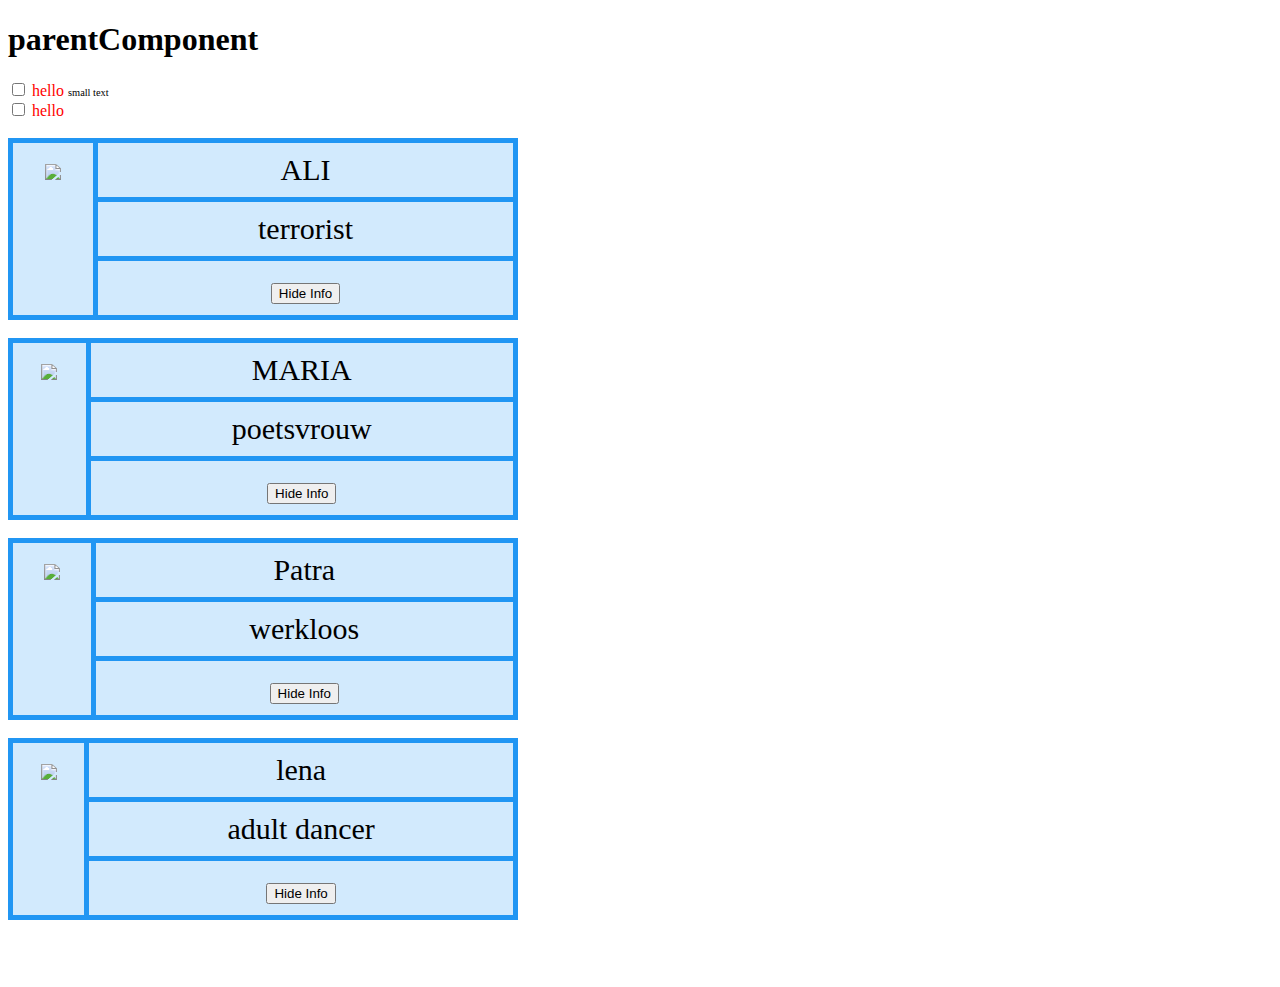
<file: CombiningWebComps/index.html>
<!DOCTYPE html>
<html lang="en">
<head>
    <meta charset="UTF-8">
    <meta name="viewport" content="width=device-width, initial-scale=1.0">
    <title>Document</title>
    <script type="module" src="app.js" defer></script> <!--om een comp in een comp te gebruiken moet het type module zijn-->
    
</head>
<body>
    <app-comp></app-comp>

    <!-- <script src="script.js"></script> -->
</body>
</html>
</file>
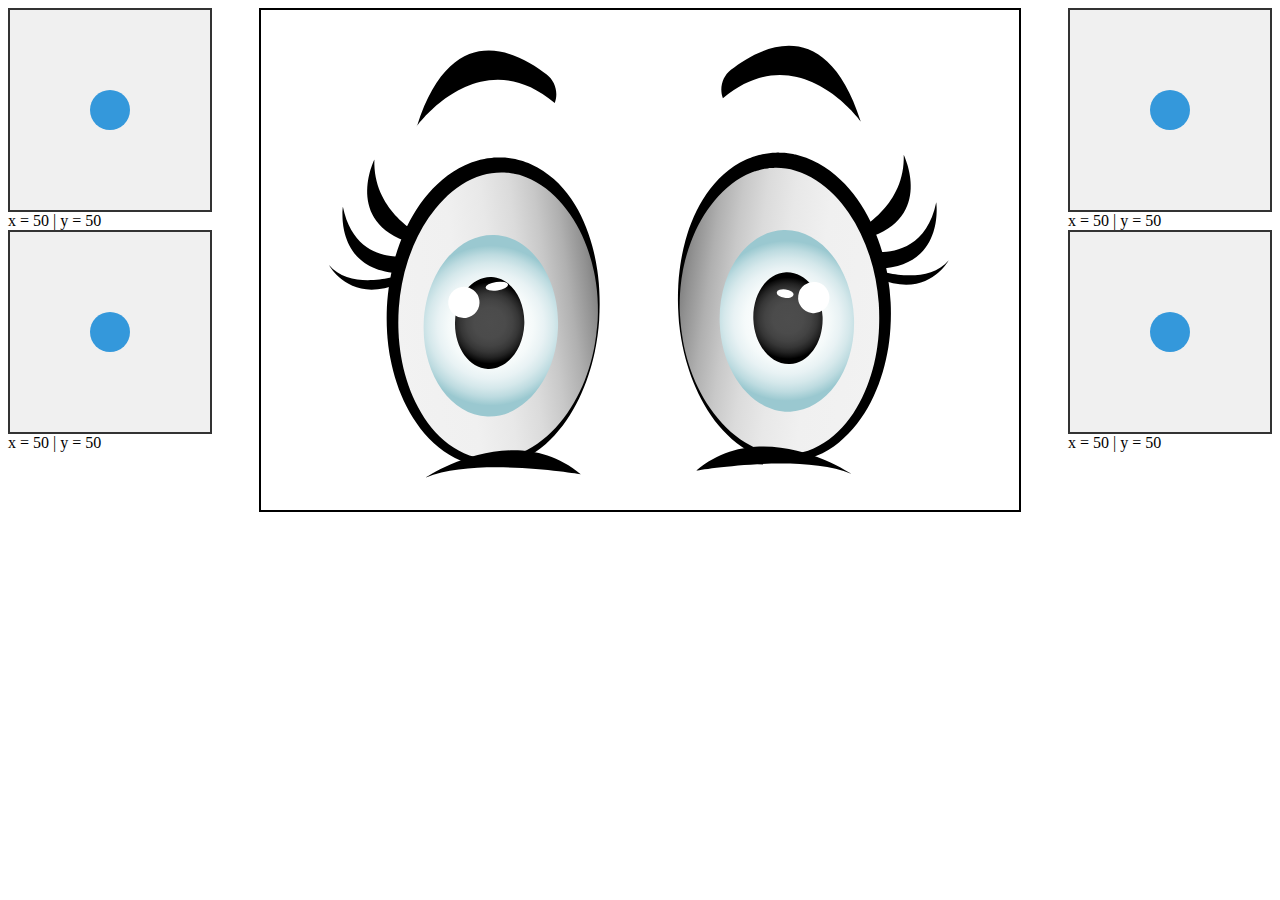
<file: ogen/index.html>
<!DOCTYPE html>
<html lang="en">
<head>
    <meta charset="UTF-8">
    <meta name="viewport" content="width=device-width, initial-scale=1.0">
    <title>ogen</title>
    <script type="module" src="app.js"></script>
</head>
<body>
    <app-comp></app-comp>
</body>
</html>
</file>
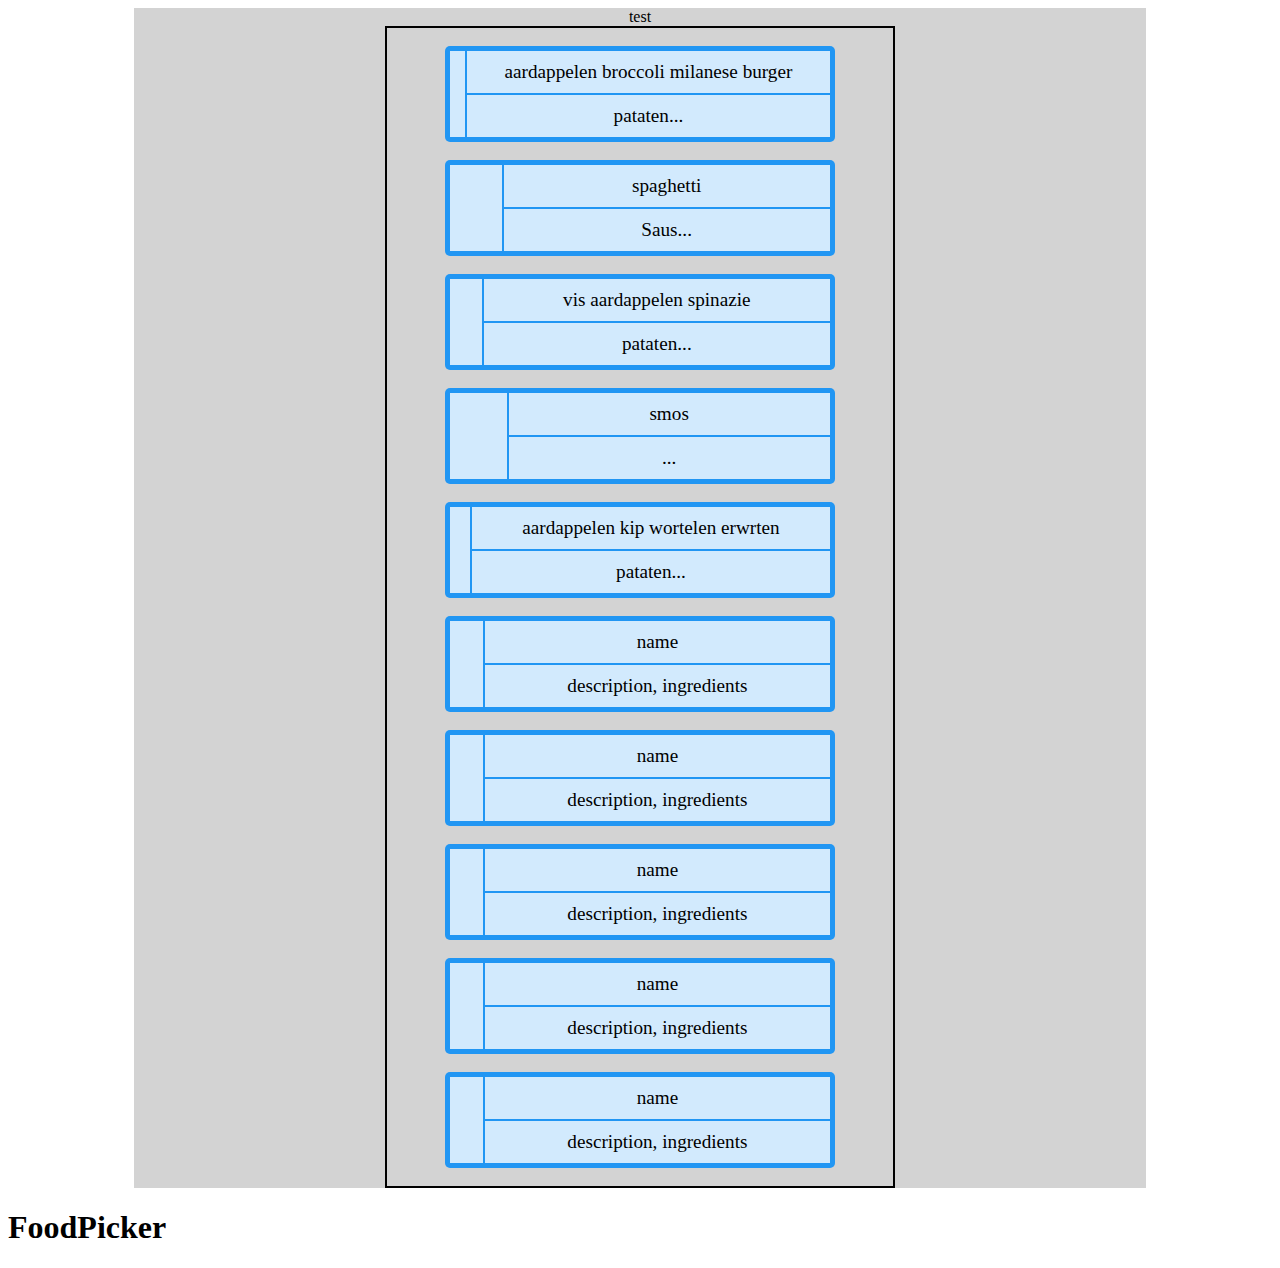
<file: randonDishPicker/index.html>
<!DOCTYPE html>
<html lang="en">
<head>
    <meta charset="UTF-8">
    <meta name="viewport" content="width=device-width, initial-scale=1.0">
    <title>DishGenerator</title>
    <script src="./dishList.js"></script>
    <script type="module" src="app.js"></script>
</head>
<body>
    <app-comp></app-comp>
</body>
</html>
</file>
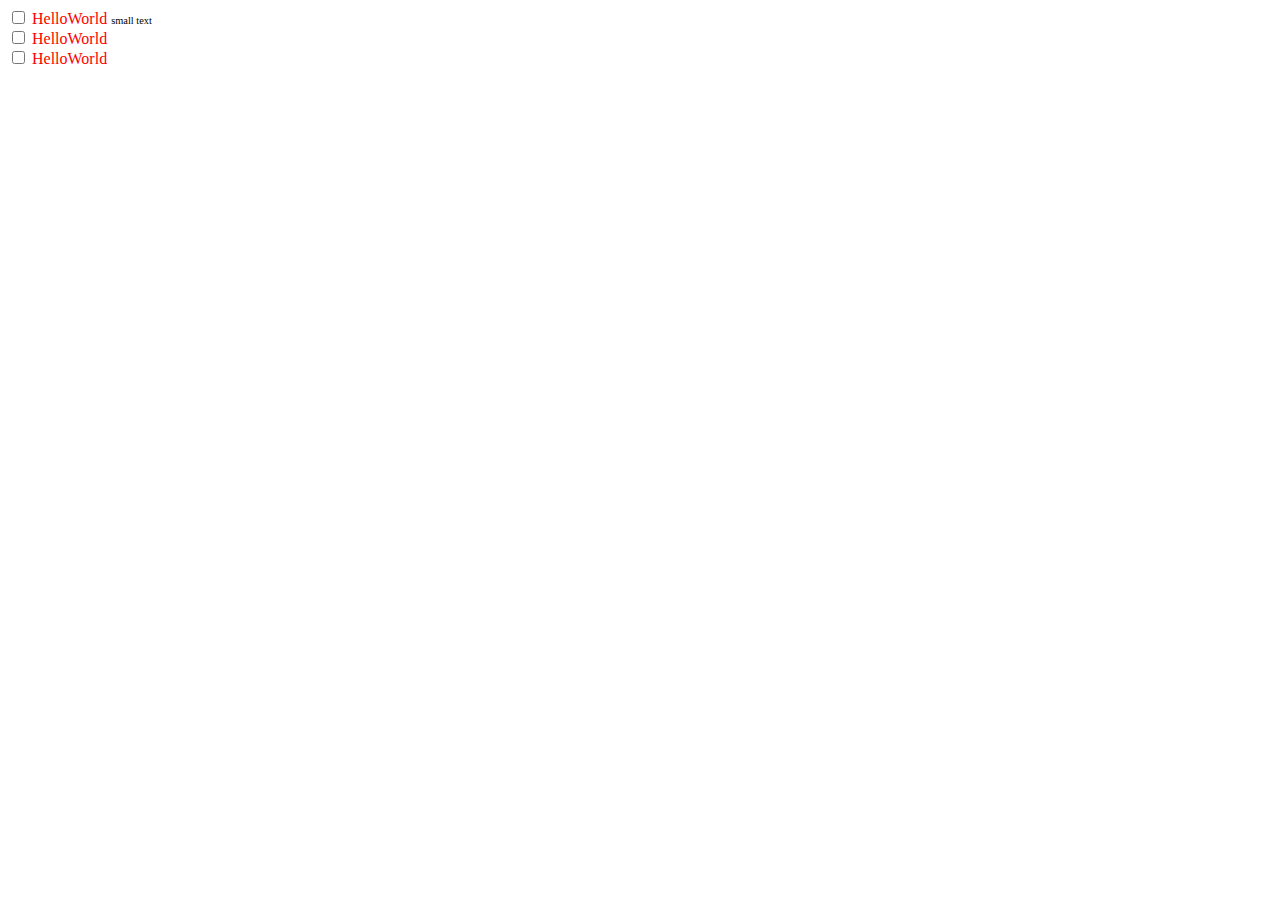
<file: Tutorial/index.html>
<!DOCTYPE html>
<html lang="en">
<head>
    <meta charset="UTF-8">
    <meta name="viewport" content="width=device-width, initial-scale=1.0">
    <title>Document</title>
    <script src="app.js" defer></script>
    
</head>
<body>

    <hello-world-item>
        HelloWorld 
        <span slot="description">small text</slot>
    </hello-world-item>
    <hello-world-item >HelloWorld </hello-world-item>
    <hello-world-item >HelloWorld </hello-world-item>


    <team-card></team-card>

    <!-- <script src="script.js"></script> -->
</body>
</html>
</file>
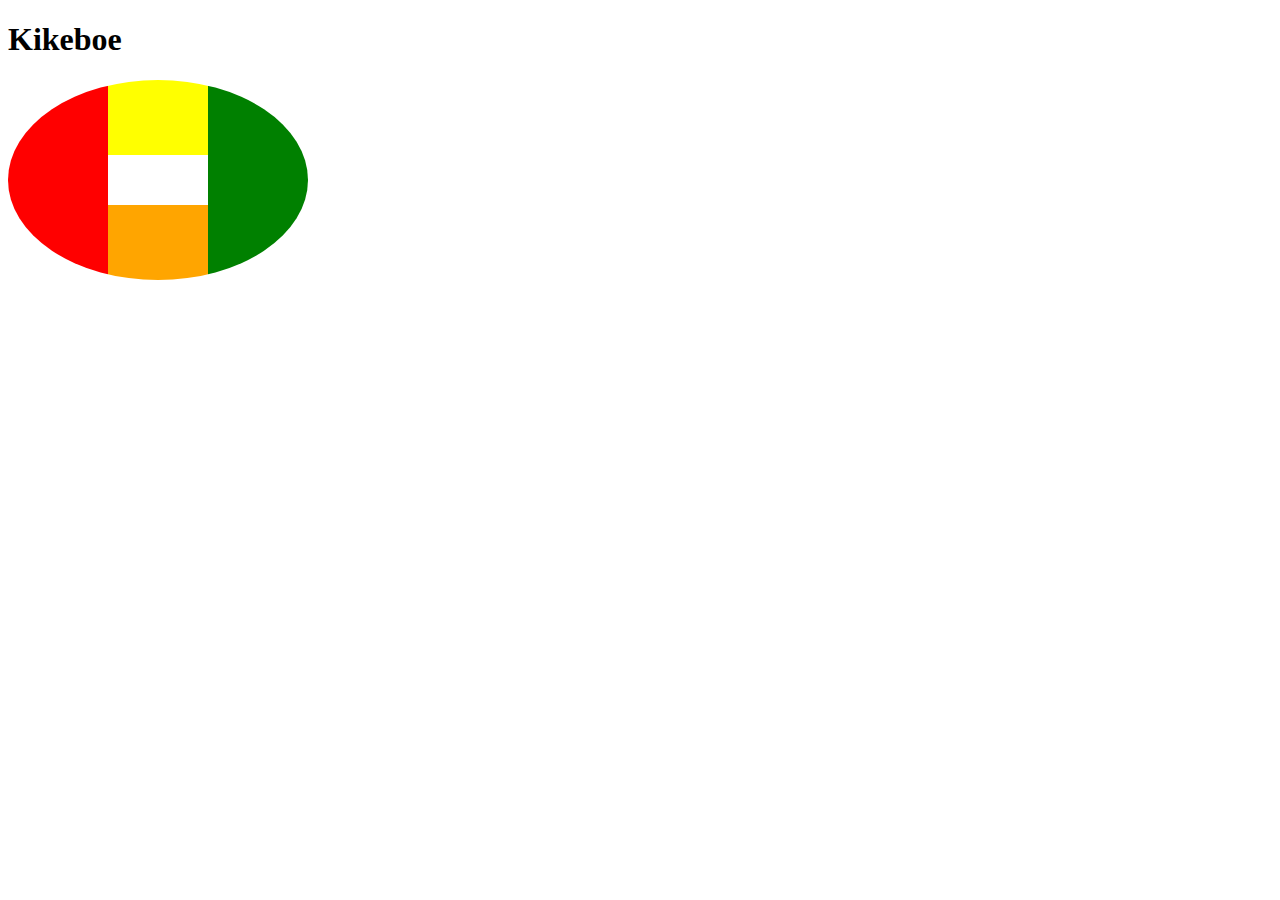
<file: WC/index.html>
<!DOCTYPE html>
<html lang="en">
<head>
    <meta charset="UTF-8">
    <meta name="viewport" content="width=device-width, initial-scale=1.0">
    <title>Document</title>
    <script type="module" src="./app.js"></script>
</head>
<body>
    <app-lukas></app-lukas>


    

</body>
</html>
</file>
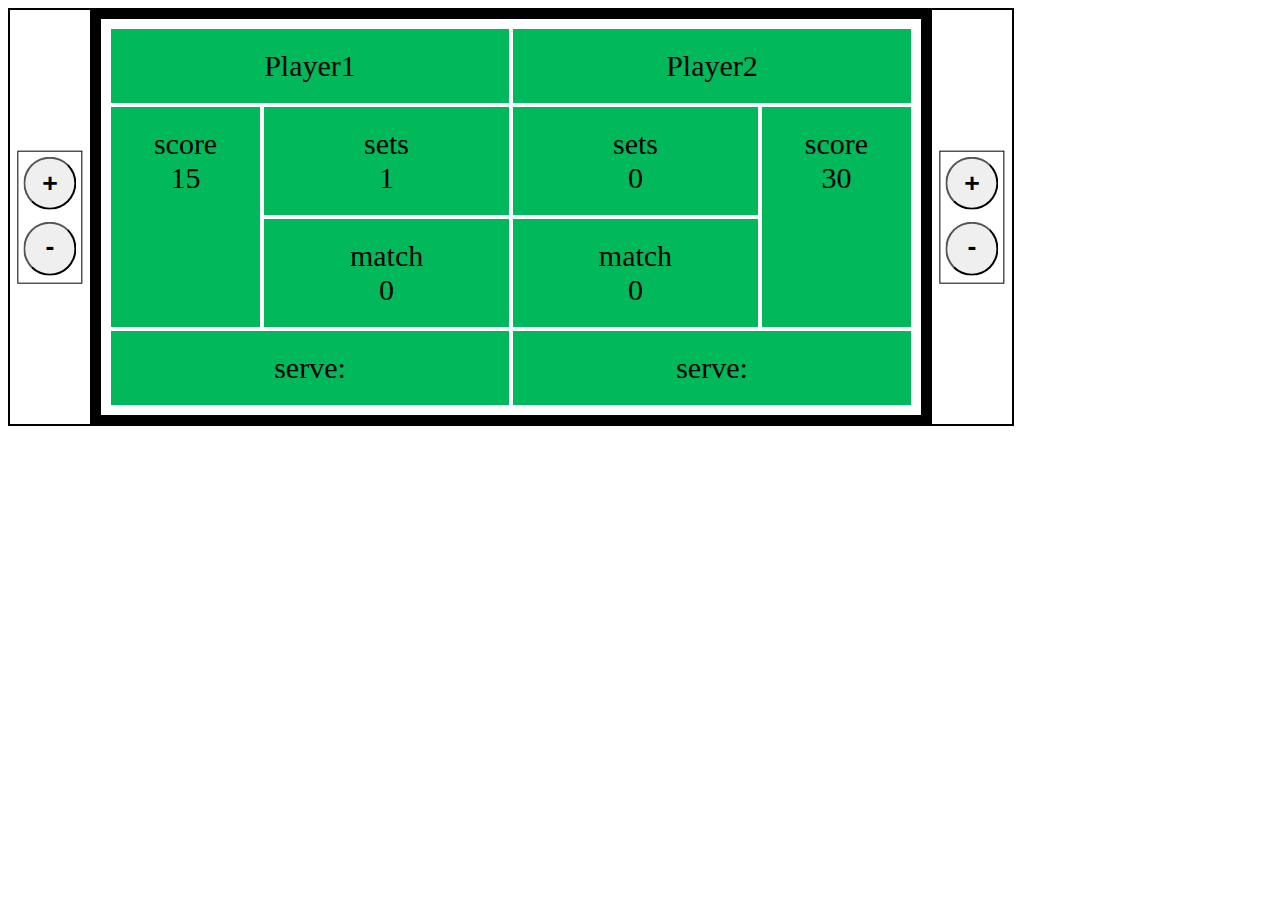
<file: tennisDingetjes/tennisveld/index.html>
<!DOCTYPE html>
<html lang="en">
<head>
    <meta charset="UTF-8">
    <meta name="viewport" content="width=device-width, initial-scale=1.0">
    <title>tennisVeld</title>
    <link rel="stylesheet" href="style.css">
</head>
<body>
    
<div class="scoreBoard">


    <div class="btnArea">
        <div class="innerArea">
            <ul>
                <li>
                    <button><h1>+</h1></button>
                </li>
                <li>
                    <button><h1 class="min">-</h1></button>
                </li>
            </ul>
        </div>
    </div>

    <div class="grid-container">
        <div class="player1">Player1</div>
        <div class="player2">Player2</div>

        <div class="scorePlayer1">score<br>15</div>
        <div class="scorePlayer2">score<br>30</div>

        <div class="setsPlayer1">sets<br>1</div>  
        <div class="setsPlayer2">sets<br>0</div>  

        <div class="matchesPlayer1">match<br>0</div>
        <div class="matchesPlayer2">match<br>0</div>

        <div class="servePlayer1">serve:</div>
        <div class="servePlayer2">serve:</div>

      </div>

    <div class="btnArea">
        <div class="innerArea">
            <ul>
                <li>
                    <button><h1>+</h1></button>
                </li>
                <li>
                    <button><h1 class="min">-</h1></button>
                </li>
            </ul>
        </div>
    </div>

</div>      
</body>
</html>
</file>
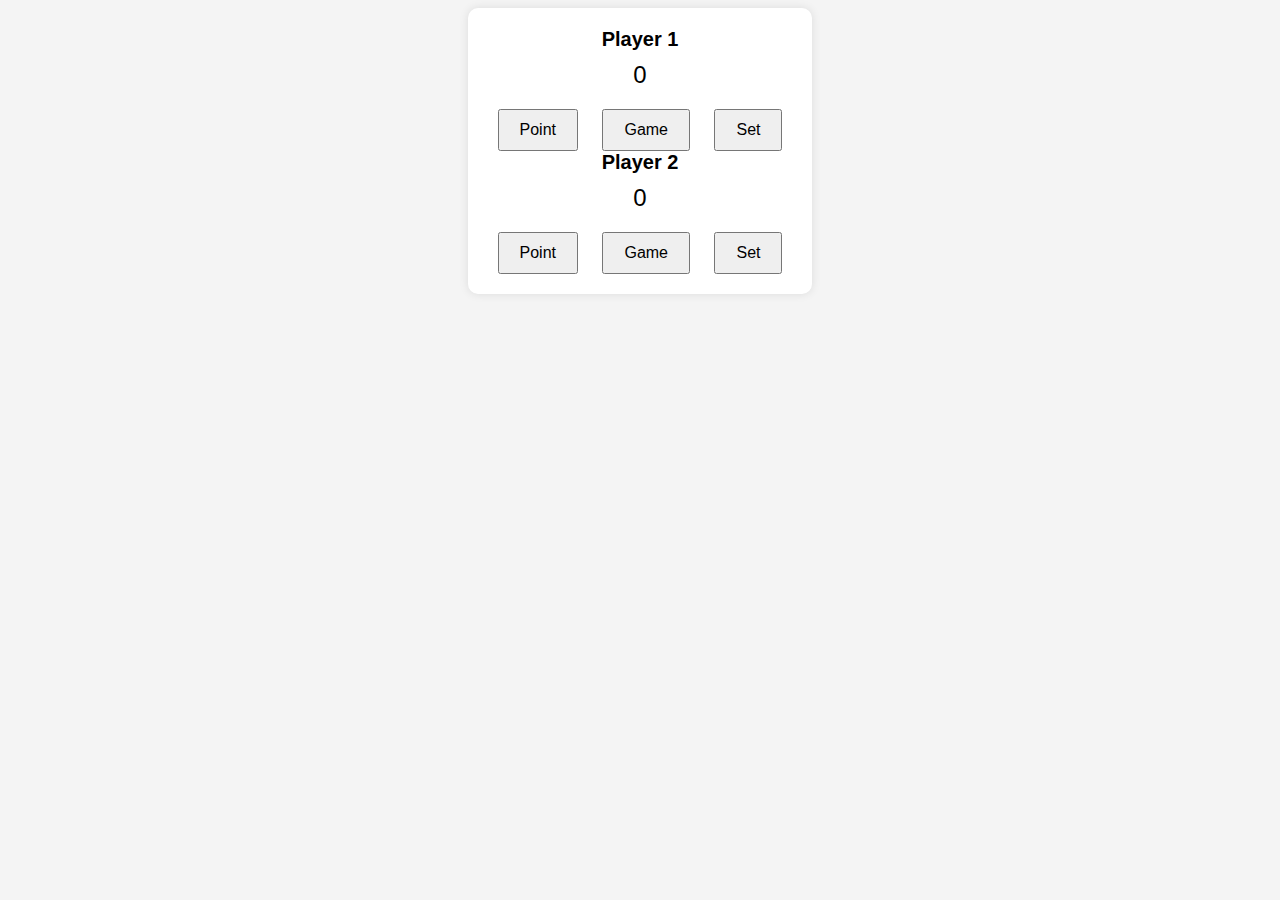
<file: tennisDingetjes/tennisGPT/test1/index.html>
<!DOCTYPE html>
<html lang="en">
<head>
  <meta charset="UTF-8">
  <meta name="viewport" content="width=device-width, initial-scale=1.0">
  <style>
    body {
      font-family: Arial, sans-serif;
      background-color: #f4f4f4;
      text-align: center;
    }

    .scoreboard {
      display: inline-block;
      background-color: #fff;
      padding: 20px;
      border-radius: 10px;
      box-shadow: 0 0 10px rgba(0, 0, 0, 0.1);
    }

    .player {
      font-size: 20px;
      font-weight: bold;
      margin-bottom: 10px;
    }

    .score {
      font-size: 24px;
      margin-bottom: 20px;
    }

    button {
      font-size: 16px;
      padding: 10px 20px;
      margin: 0 10px;
      cursor: pointer;
    }
  </style>
</head>
<body>

<div class="scoreboard">
  <div class="player" id="player1">Player 1</div>
  <div class="score" id="score1">0</div>
  <button onclick="updateScore(1)">Point</button>
  <button onclick="updateGames(1)">Game</button>
  <button onclick="updateSets(1)">Set</button>

  <div class="player" id="player2">Player 2</div>
  <div class="score" id="score2">0</div>
  <button onclick="updateScore(2)">Point</button>
  <button onclick="updateGames(2)">Game</button>
  <button onclick="updateSets(2)">Set</button>
</div>

<script>
  let scores = [0, 0];
  let games = [0, 0];
  let sets = [0, 0];

  function updateScore(player) {
    scores[player - 1] += 15; // Simple scoring, assuming 15-30-40 system
    document.getElementById(`score${player}`).textContent = scores[player - 1];
  }

  function updateGames(player) {
    games[player - 1]++;
    document.getElementById(`score${player}`).textContent = '0';
    document.getElementById(`score${3 - player}`).textContent = '0';
    checkGameSet(player);
  }

  function updateSets(player) {
    sets[player - 1]++;
    document.getElementById(`score${player}`).textContent = '0';
    document.getElementById(`score${3 - player}`).textContent = '0';
    checkGameSet(player);
  }

  function checkGameSet(player) {
    if (games[player - 1] >= 6 && games[player - 1] - games[2 - player] >= 2) {
      // Player wins the set
      games = [0, 0];
      document.getElementById(`score${player}`).textContent = '0';
      document.getElementById(`score${3 - player}`).textContent = '0';
      document.getElementById(`player${player}`).textContent = `Player ${player} - Set: ${sets[player - 1]}`;
      document.getElementById(`player${3 - player}`).textContent = `Player ${3 - player} - Set: ${sets[2 - player]}`;
    }
  }
</script>

</body>
</html>
</file>
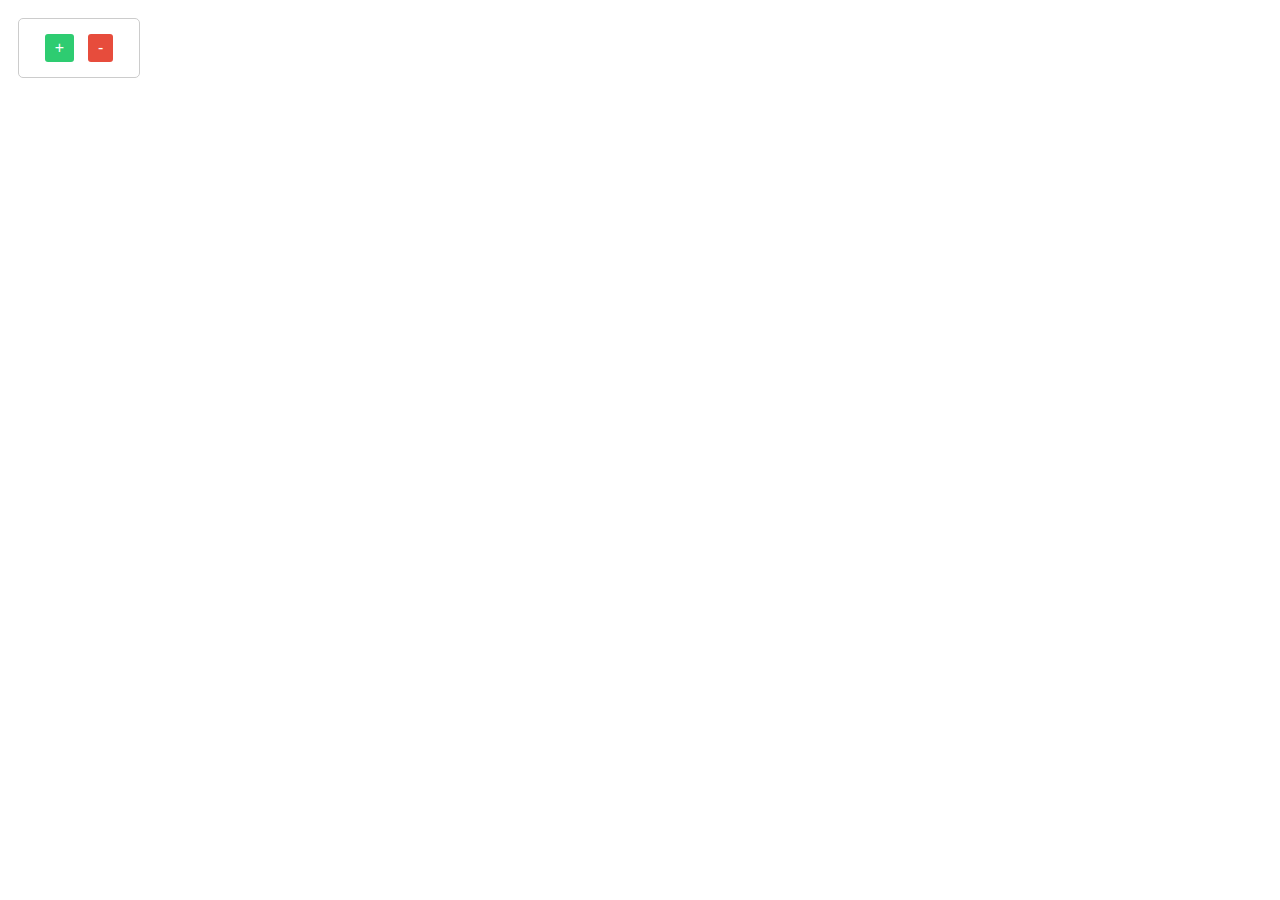
<file: tennisDingetjes/tennisGPT/test1/buttonsGPT.html>
<!DOCTYPE html>
<html lang="en">
<head>
  <meta charset="UTF-8">
  <meta name="viewport" content="width=device-width, initial-scale=1.0">
  <title>Styled Div with + and - Buttons</title>
  <style>
    /* Style for the container div */
    .styled-div {
      width: 100px;
      text-align: center;
      border: 1px solid #ccc;
      border-radius: 5px;
      margin: 10px;
      padding: 10px;
      display: inline-block;
    }

    /* Style for the buttons */
    .styled-div button {
      font-size: 16px;
      padding: 5px 10px;
      margin: 5px;
      cursor: pointer;
      border: none;
      border-radius: 3px;
      background-color: #3498db;
      color: #fff;
    }

    /* Style for the + button */
    .styled-div .plus-btn {
      background-color: #2ecc71;
    }

    /* Style for the - button */
    .styled-div .minus-btn {
      background-color: #e74c3c;
    }
  </style>
</head>
<body>

  <!-- Example of the styled div with + and - buttons -->
  <div class="styled-div">
    <button class="plus-btn">+</button>
    <button class="minus-btn">-</button>
  </div>

</body>
</html>
</file>
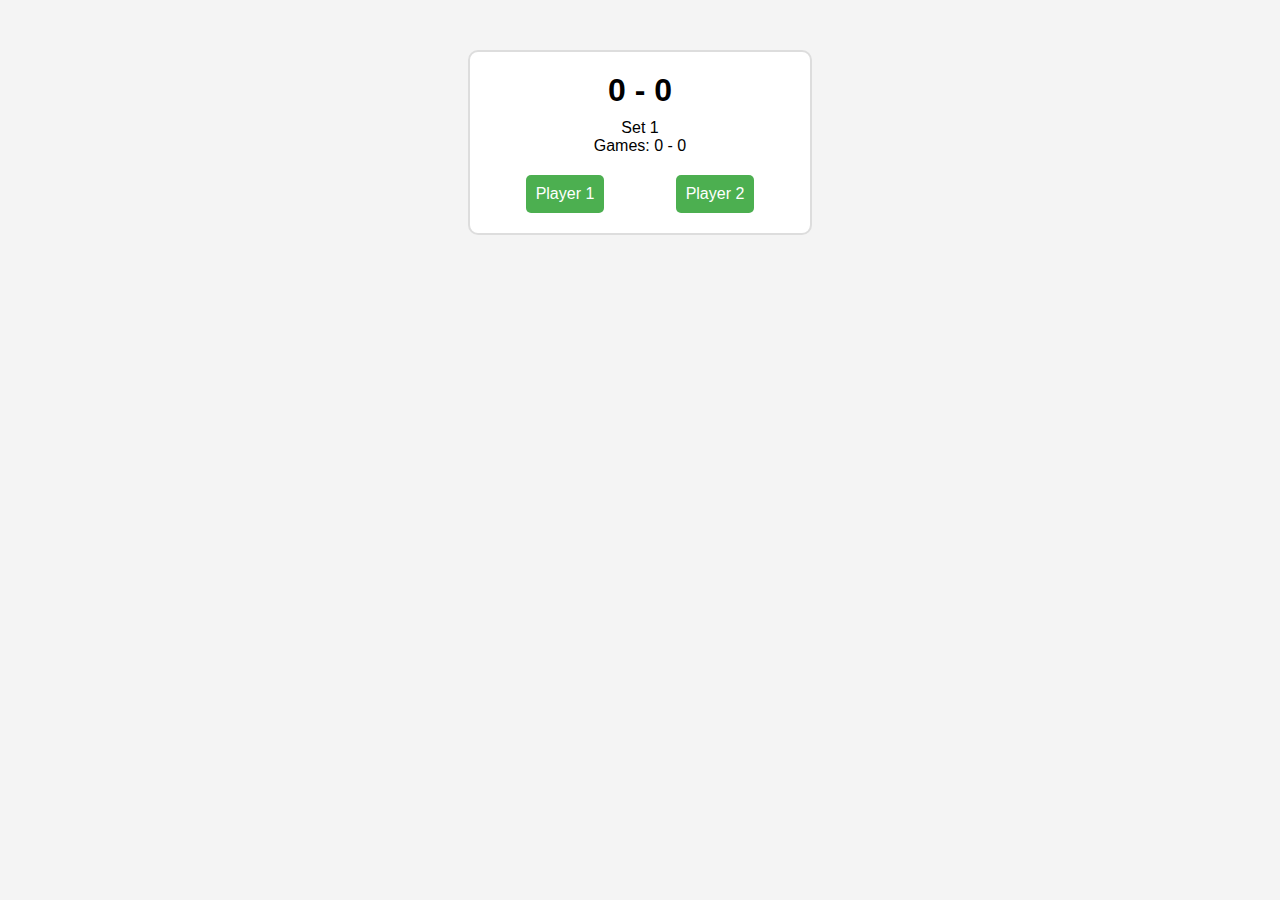
<file: tennisDingetjes/tennisGPT/test1/index2.html>
<!DOCTYPE html>
<html lang="en">
<head>
  <meta charset="UTF-8">
  <meta name="viewport" content="width=device-width, initial-scale=1.0">
  <title>Tennis Scoreboard</title>
  <style>
    body {
      font-family: 'Arial', sans-serif;
      text-align: center;
      background-color: #f4f4f4;
      margin: 0;
      padding: 0;
    }

    #scoreboard {
      margin: 50px auto;
      width: 300px;
      background-color: #fff;
      border: 2px solid #ddd;
      padding: 20px;
      border-radius: 10px;
    }

    #score {
      font-size: 2em;
      font-weight: bold;
      margin-bottom: 10px;
    }

    #buttons {
      display: flex;
      justify-content: space-around;
      margin-top: 20px;
    }

    button {
      padding: 10px;
      font-size: 1em;
      cursor: pointer;
      background-color: #4caf50;
      color: #fff;
      border: none;
      border-radius: 5px;
    }

    button:disabled {
      background-color: #ccc;
      cursor: not-allowed;
    }
  </style>
</head>
<body>

<div id="scoreboard">
  <div id="score">0 - 0</div>
  <div id="sets">Set 1</div>
  <div id="games">Games: 0 - 0</div>
  <div id="buttons">
    <button onclick="updateScore('player1')">Player 1</button>
    <button onclick="updateScore('player2')">Player 2</button>
  </div>
</div>

<script>
  let player1Score = 0;
  let player2Score = 0;
  let gamesPlayer1 = 0;
  let gamesPlayer2 = 0;
  let currentSet = 1;

  function updateScore(player) {
    if (player === 'player1') {
      player1Score++;
    } else {
      player2Score++;
    }

    updateDisplay();
  }

  function updateDisplay() {
    document.getElementById('score').innerText = `${player1Score} - ${player2Score}`;
    document.getElementById('games').innerText = `Games: ${gamesPlayer1} - ${gamesPlayer2}`;

    if (player1Score >= 4 && player1Score - player2Score >= 2) {
      gamesPlayer1++;
      resetScore();
    } else if (player2Score >= 4 && player2Score - player1Score >= 2) {
      gamesPlayer2++;
      resetScore();
    }

    if (gamesPlayer1 === 6 || gamesPlayer2 === 6) {
      alert(`Player ${gamesPlayer1 === 6 ? '1' : '2'} wins Set ${currentSet}!`);
      gamesPlayer1 = 0;
      gamesPlayer2 = 0;
      currentSet++;
      document.getElementById('sets').innerText = `Set ${currentSet}`;
    }
  }

  function resetScore() {
    player1Score = 0;
    player2Score = 0;
    updateDisplay();
  }
</script>

</body>
</html>
</file>
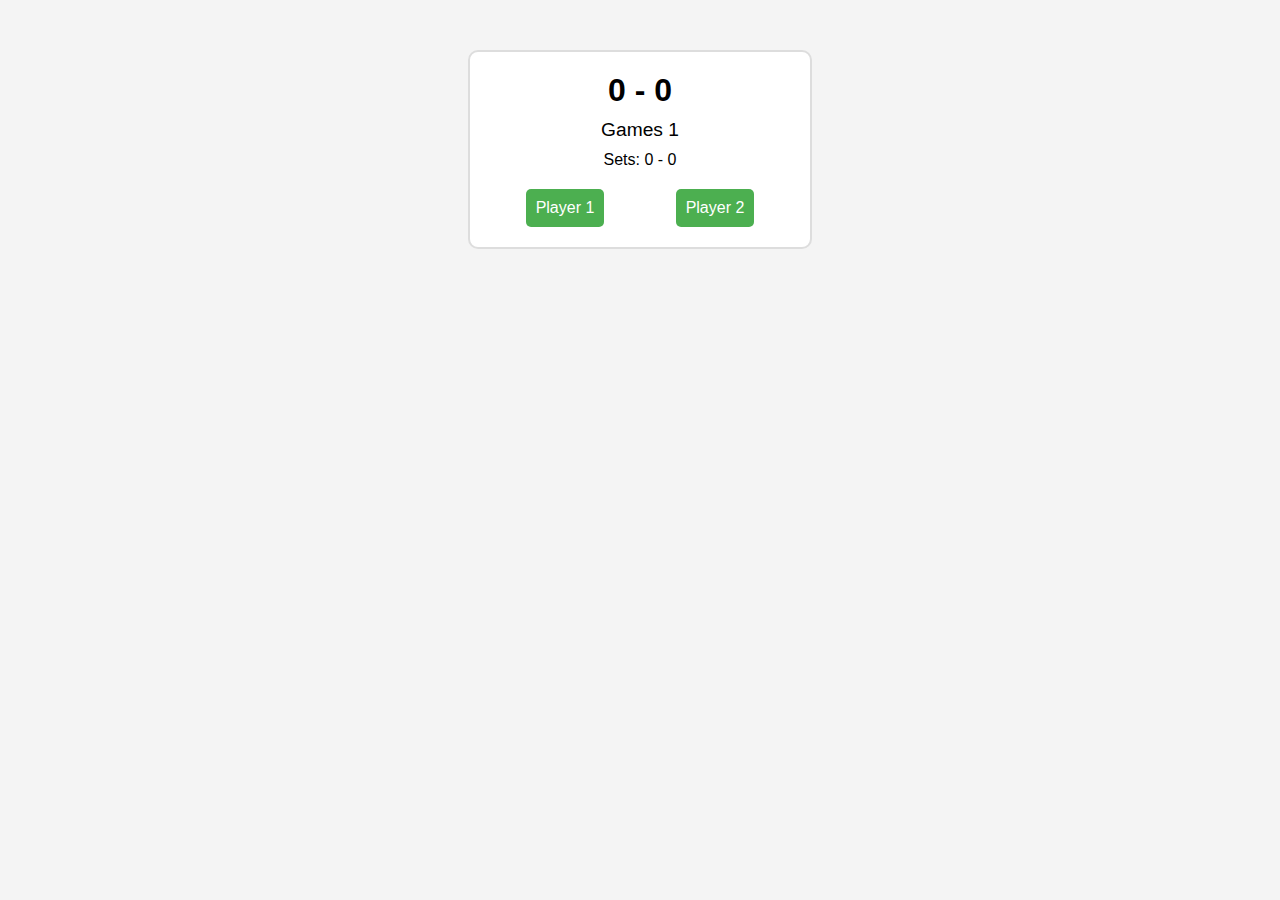
<file: tennisDingetjes/tennisGPT/test1/index3.html>
<!DOCTYPE html>
<html lang="en">
<head>
  <meta charset="UTF-8">
  <meta name="viewport" content="width=device-width, initial-scale=1.0">
  <title>Tennis Scoreboard</title>
  <style>
    body {
      font-family: 'Arial', sans-serif;
      text-align: center;
      background-color: #f4f4f4;
      margin: 0;
      padding: 0;
    }

    #scoreboard {
      margin: 50px auto;
      width: 300px;
      background-color: #fff;
      border: 2px solid #ddd;
      padding: 20px;
      border-radius: 10px;
    }

    #score {
      font-size: 2em;
      font-weight: bold;
      margin-bottom: 10px;
    }

    #sets {
      font-size: 1.2em;
      margin-bottom: 10px;
    }

    #games {
      font-size: 1em;
      margin-bottom: 10px;
    }

    #buttons {
      display: flex;
      justify-content: space-around;
      margin-top: 20px;
    }

    button {
      padding: 10px;
      font-size: 1em;
      cursor: pointer;
      background-color: #4caf50;
      color: #fff;
      border: none;
      border-radius: 5px;
    }

    button:disabled {
      background-color: #ccc;
      cursor: not-allowed;
    }
  </style>
</head>
<body>

<div id="scoreboard">
  <div id="score">0 - 0</div>
  <div id="sets">Games 1</div>
  <div id="games">Sets: 0 - 0</div>
  <div id="buttons">
    <button onclick="updateScore('player1')">Player 1</button>
    <button onclick="updateScore('player2')">Player 2</button>
  </div>
</div>

<script>
  let player1Score = 0;
  let player2Score = 0;
  let gamesPlayer1 = 0;
  let gamesPlayer2 = 0;
  let setsPlayer1 = 0;
  let setsPlayer2 = 0;
  let currentSet = 1;

  function updateScore(player) {
    if (player === 'player1') {
      player1Score++;
    } else {
      player2Score++;
    }

    updateDisplay();
  }

  function updateDisplay() {
    document.getElementById('score').innerText = `${player1Score} - ${player2Score}`;
    document.getElementById('games').innerText = `Games: ${gamesPlayer1} - ${gamesPlayer2}`;
    document.getElementById('sets').innerText = `Set ${currentSet}`;

    if (player1Score >= 4 && player1Score - player2Score >= 2) {
      gamesPlayer1++;
      resetScore();
    } else if (player2Score >= 4 && player2Score - player1Score >= 2) {
      gamesPlayer2++;
      resetScore();
    }

    if (gamesPlayer1 === 6 || gamesPlayer2 === 6) {
      if (gamesPlayer1 > gamesPlayer2) {
        setsPlayer1++;
      } else {
        setsPlayer2++;
      }

      if (setsPlayer1 === 2 || setsPlayer2 === 2) {
        alert(`Player ${setsPlayer1 === 2 ? '1' : '2'} wins the match!`);
        resetMatch();
      } else {
        currentSet++;
        gamesPlayer1 = 0;
        gamesPlayer2 = 0;
        resetScore();
      }
    }
  }

  function resetScore() {
    player1Score = 0;
    player2Score = 0;
    updateDisplay();
  }

  function resetMatch() {
    player1Score = 0;
    player2Score = 0;
    gamesPlayer1 = 0;
    gamesPlayer2 = 0;
    setsPlayer1 = 0;
    setsPlayer2 = 0;
    currentSet = 1;
    updateDisplay();
  }
</script>

</body>
</html>
</file>
<file: tennisDingetjes/tennisveld/style.css>
.player1 { grid-area: player1; }
.player2 { grid-area: player2; }

.scorePlayer1 { grid-area: scorePlayer1; }
.scorePlayer2 { grid-area: scorePlayer2; }

.setsPlayer1 { grid-area: setsPlayer1; }
.setsPlayer2 { grid-area: setsPlayer2; }

.matchesPlayer1 { grid-area: matchesPlayer1; }
.matchesPlayer2 { grid-area: matchesPlayer2; }

.servePlayer1 { grid-area: servePlayer1; }
.servePlayer2 { grid-area: servePlayer2; }


.grid-container {
  display: grid;
  grid-template-areas:
    'player1 player1 player1 player2 player2 player2'
    'scorePlayer1 setsPlayer1 setsPlayer1 setsPlayer2 setsPlayer2 scorePlayer2'
    'scorePlayer1 matchesPlayer1 matchesPlayer1 matchesPlayer2 matchesPlayer2 scorePlayer2'
    'servePlayer1 servePlayer1 servePlayer1 servePlayer2 servePlayer2 servePlayer2';
  gap: 4px;
  background-color: rgb(255, 255, 255);
  padding: 10px;
  border: 10px solid black;
  width: 800px;
}

.grid-container > div {
  background-color: rgb(1, 184, 90);
  text-align: center;
  padding: 20px 0;
  font-size: 30px;
}

.btnArea{
  display: flex;
  flex-direction: row;
  flex-wrap: wrap;
  border: 1px solid black;
  width: 80px;
  position: relative;
}
ul{
  list-style: none;
  margin: 0;
  padding: 0;
}
li{
  padding: 5px;
}
button{
  padding: 0 12px;
  width: 4em;
  height: 4em;
  border-radius: 2em;
  position: relative;
}
button h1{
  position: absolute;
  top: 15%;
  left: 50%;
  transform: translate(-50%, -50%);
}
.min{
  top: 10%;
}
.scoreBoard{
  width: fit-content;
  border: 1px solid black;
  display: flex;
}
.innerArea{
  height: fit-content;
  border: 1px solid black;
  transform: translate(-50%,-50%);
  top: 50%;
  left: 50%;
  position: absolute;
}
</file>
